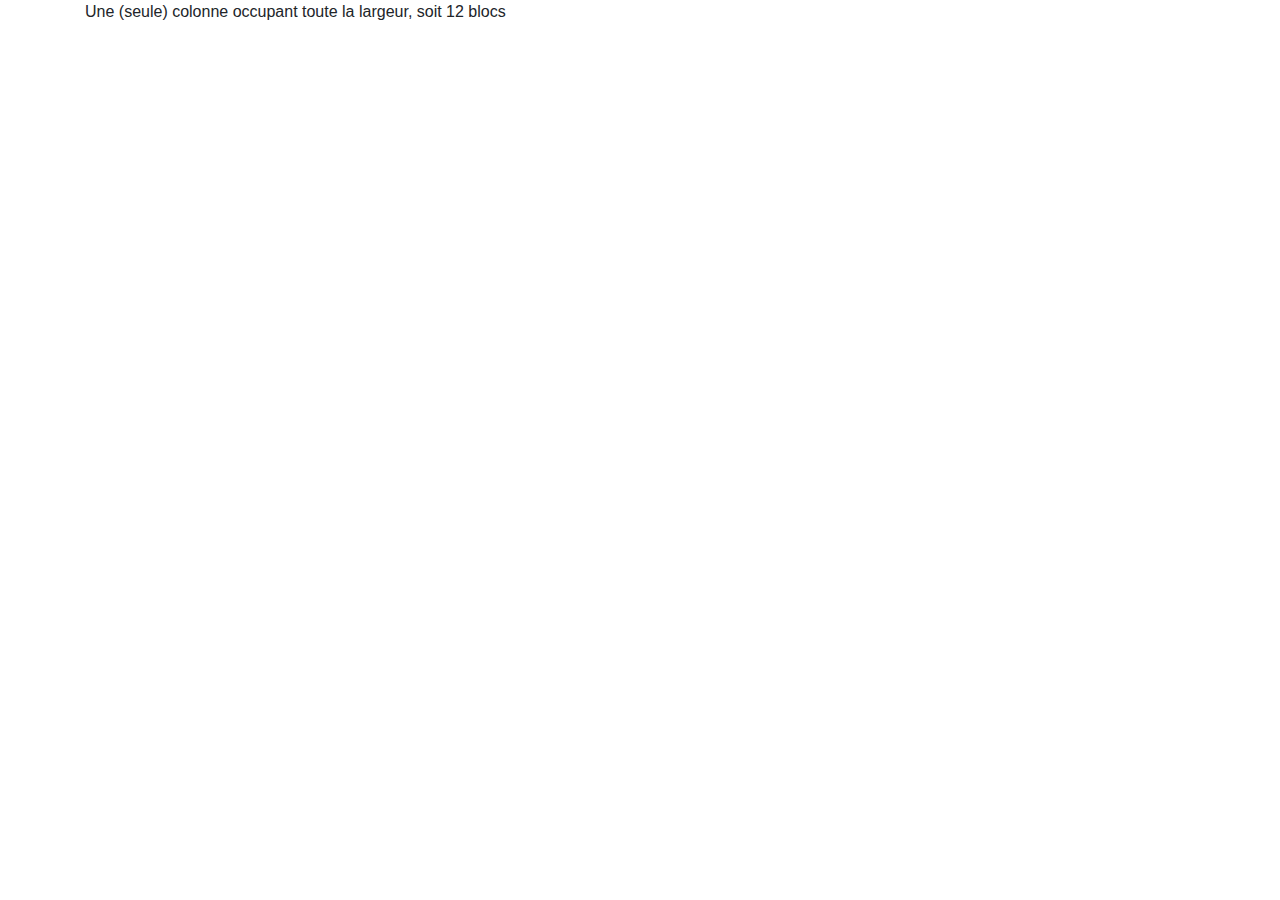
<file: bootstrap.html>
<!DOCTYPE html>
<html lang="en">
<head>
    <head>

        <meta charset="utf-8">
        <meta name="viewport" content="width=device-width, initial-scale=1, shrink-to-fit=no">
    
        <link rel="stylesheet" href="https://stackpath.bootstrapcdn.com/bootstrap/4.4.1/css/bootstrap.min.css" integrity="sha384-Vkoo8x4CGsO3+Hhxv8T/Q5PaXtkKtu6ug5TOeNV6gBiFeWPGFN9MuhOf23Q9Ifjh" crossorigin="anonymous">
        <div class="container"> 
            <div class="row">
                <div class="col-12">Une (seule) colonne occupant toute la largeur, soit 12 blocs</div>
            </div>
        </div>

</body>
</html>
</file>
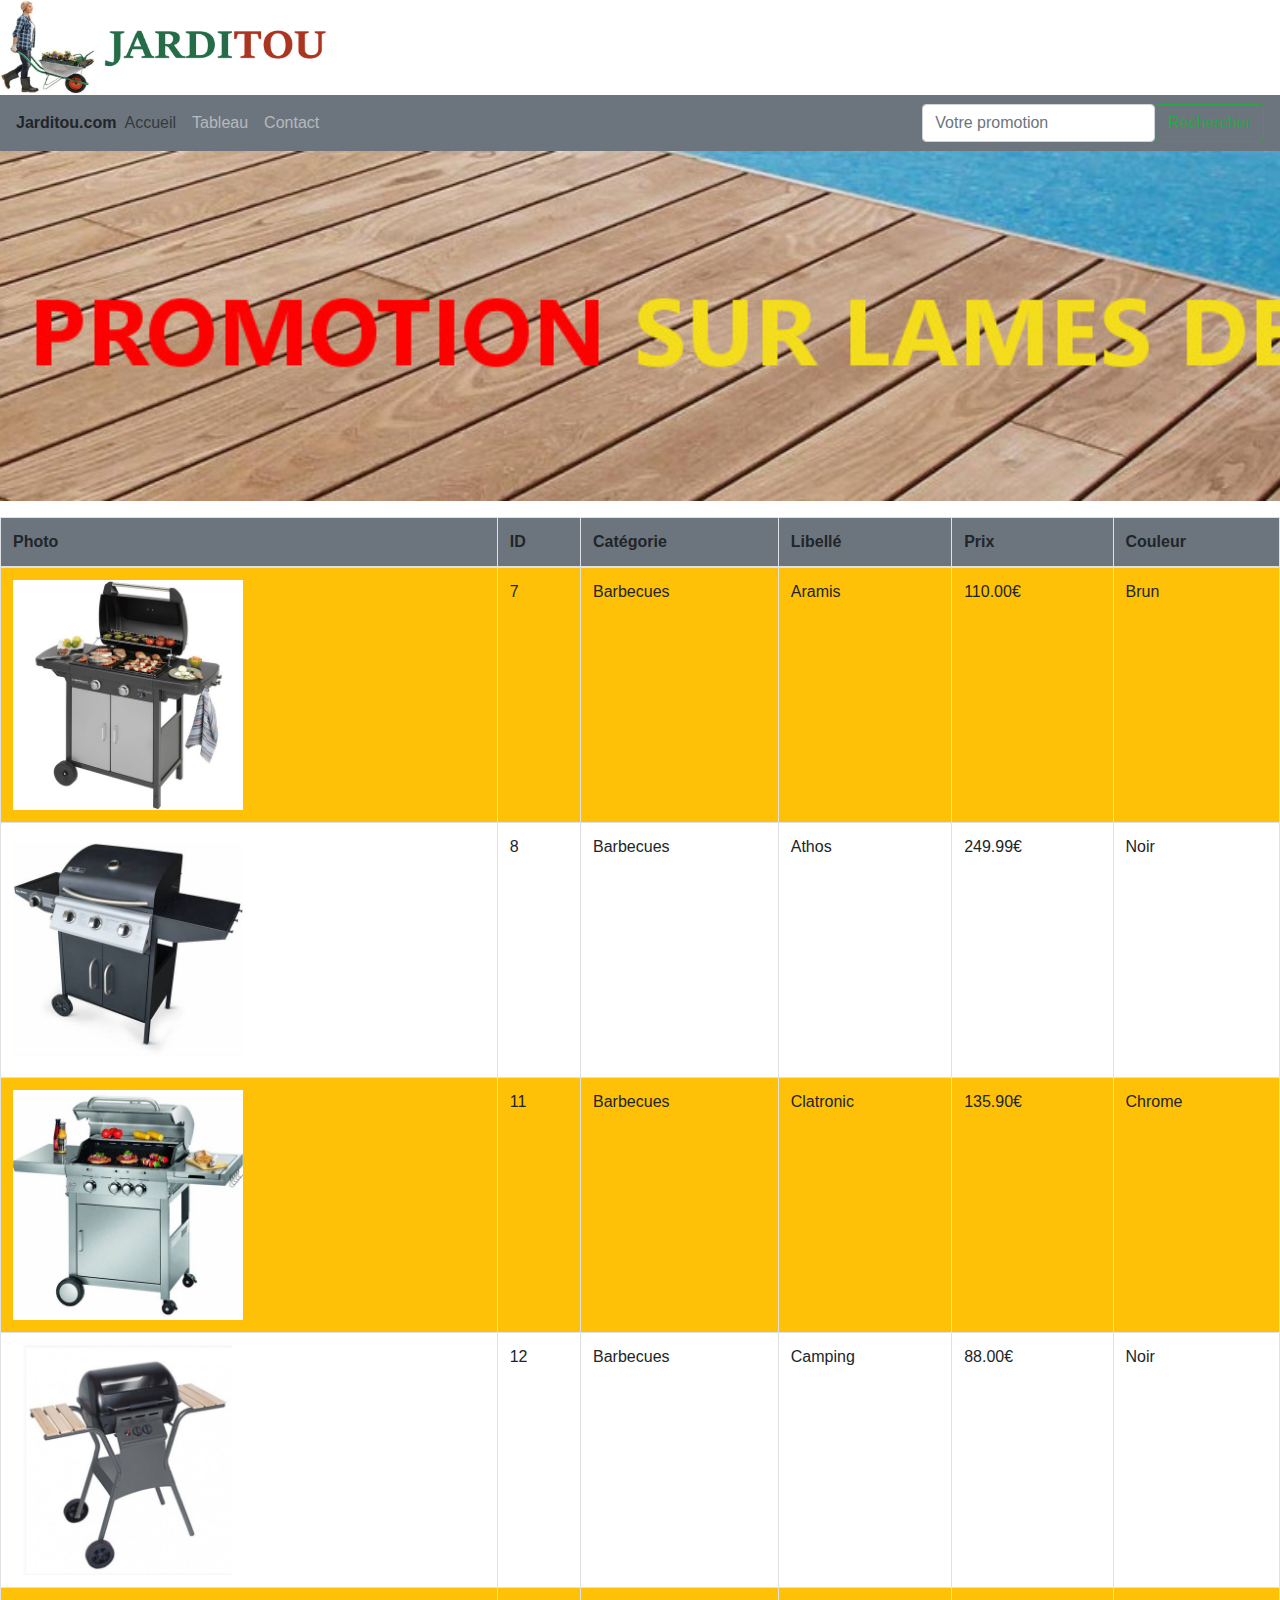
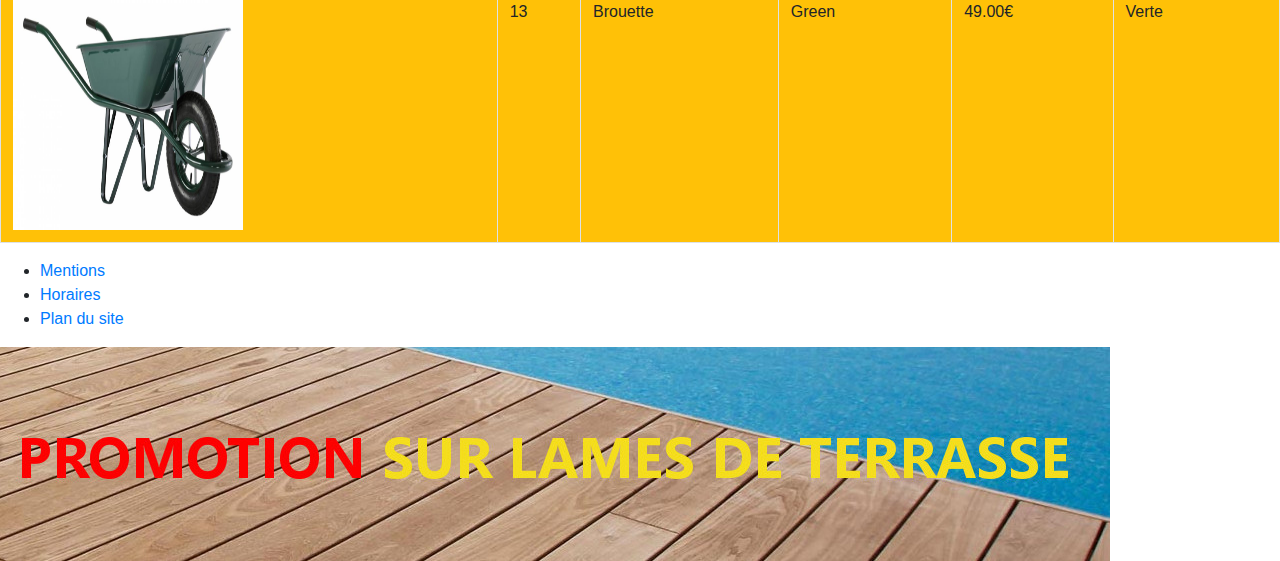
<file: tableau.html>
<!DOCTYPE html>
<html lang="fr">
<head>
<title>Jarditou</title>      
<meta charset="utf-8">
<meta name="viewport" content="width=device-width, initial-scale=1, shrink-to-fit=no">
<link rel="stylesheet" href="https://stackpath.bootstrapcdn.com/bootstrap/4.4.1/css/bootstrap.min.css" integrity="sha384-Vkoo8x4CGsO3+Hhxv8T/Q5PaXtkKtu6ug5TOeNV6gBiFeWPGFN9MuhOf23Q9Ifjh" crossorigin="anonymous">
  <meta http-equiv="X-UA-Compatible" content="ie=edge">

</head>
<header>
      </header>
    <div class="container"> 
      <div class="row">
          <div class="col-auto">

          </div>
      </div>
  </div>
</nav>
<div class="container">
    <div class=.col-auto>
      </div>
    </div>
</div>
    <img src="assets/images/jarditou_logo.jpg" alt="image" height="95" width="340"><br>

  <nav class="navbar navbar-expand-sm bg-secondary navbar-dark">   
</form>
<div><b>Jarditou.com</b></div>
        <button class="navbar-toggler" type="button" data-toggle="collapse" data-target="#collapsibleNavbar">
        <span class="navbar-toggler-icon"></span>
        </button>   
        <div class="collapse navbar-collapse" id="collapsibleNavbar">
            <ul class="navbar-nav">
                <li class="nav-item">
                    <a class="nav-link text-dark" href="index.html">Accueil</a>
                </li>
                <li class="nav-item">
                    <a class="nav-link" href="tableau.html">Tableau</a>
                </li>
                <li class="nav-item">
                    <a class="nav-link" href="contact.html">Contact</a>
                </li>
            </ul>
        </div> 
        <form class="form-inline my-2 my-lg-0">
          <input type="email" class="form-control" name="mail_address" id="courriel" placeholder="Votre promotion">
          <button type="button" class="btn btn-outline-success">Rechercher</button>          
</form>
</nav>
<img src="assets/images/promotion.jpg" alt ="image" height="350" width="1840"><br>
<body>
<div class="table responsive">
</div>
<table class="table table-sprited table-bordered">
    <thead>
      <tr class="bg-secondary">
        <th>Photo</th>
        <th>ID</th>
        <th>Catégorie</th>
        <th>Libellé</th>
        <th>Prix</th>
        <th>Couleur</th>
        </tr>
        </thead>
<tbody>
      <tr class="bg-warning">
            <td><img src="assets/images/7.jpg" alt="image" height="230" width="230"></td>
            <td>7</td>
            <td>Barbecues</td>
            <td>Aramis</td>
            <td>110.00€</td>
            <td>Brun</td>
      </tr>
      <tr>
            <td><img src="assets/images/8.jpg" alt="image" height="230" width="230"></td>
            <td>8</td>
            <td>Barbecues</td>
            <td>Athos</td>
            <td>249.99€</td>
            <td>Noir</td>
      </tr>
      <tr class="bg-warning">
            <td><img src="assets/images/11.jpg" alt="image" height="230" width="230"></td>
            <td>11</td>
            <td>Barbecues</td>
            <td>Clatronic</td>
            <td>135.90€</td>
            <td>Chrome</td>
      </tr>
      <tr>
            <td><img src="assets/images/12.jpg" alt="image" height="230" width="230"></td>
            <td>12</td>
            <td>Barbecues</td>
            <td>Camping</td>
            <td>88.00€</td>
            <td>Noir</td>
      </tr>
      <tr class="bg-warning">
            <td><img src="assets/images/13.jpg" alt="image" height="230" width="230"></td>
            <td>13</td>
            <td>Brouette</td>
            <td>Green</td>
            <td>49.00€</td>
            <td>Verte</td>
      </tr>
       </tbody>
       </table>
<ul>
      <li><a href="#Mentionslégales" title="Mentions" >Mentions</a></li>
<li><a href="#Horaires" title="Horaires" >Horaires</a></li>
<li><a href="#Plan" title="Plan" >Plan du site</a></li>
</ul>
<img src="/assets/images/promotion.jpg" alt="image"><br>
</body>
</html>
</file>
